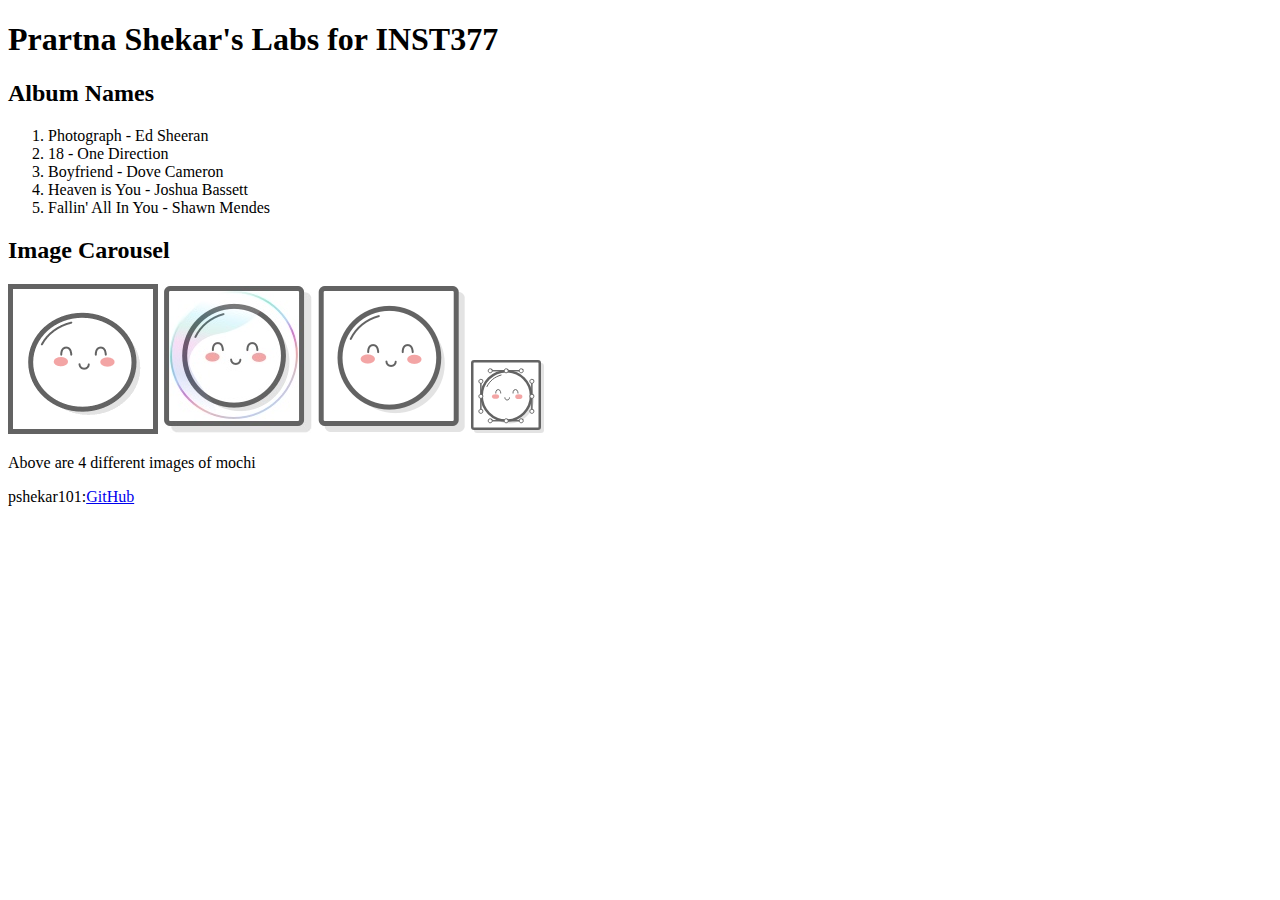
<file: client/lab_1/index.html>
<!DOCTYPE html>
<html lang="en">
<head>
  <meta charset="UTF-8">
  <meta http-equiv="X-UA-Compatible" content="IE=edge">
  <meta name="viewport" content="width=device-width, initial-scale=1.0">
  <title>Prartna Shekar's Lab</title>
</head>
  <body>
    <h1>Prartna Shekar's Labs for INST377</h1>
    <h2>Album Names</h2>
    <ol>
      <li>Photograph - Ed Sheeran</li>
      <li>18 - One Direction</li>
      <li>Boyfriend  - Dove Cameron</li>
      <li>Heaven is You - Joshua Bassett</li>
      <li>Fallin' All In You - Shawn Mendes</li>
    </ol>
    <h2>Image Carousel</h2> 
    <img src="images/images-4149f7/images/mochi.gif" alt="mochi bouncing gif">
    <img src="images/images-4149f7/images/mochi.jpg" alt="mochi inside a bubble">
    <img src="images/images-4149f7/images/mochi.png" alt="mochi picture" >
    <img src="images/images-4149f7/images/mochi.svg" alt="mochi in a frame" >
    <p>Above are 4 different images of mochi</p>
    <p>pshekar101:<a href= "https://github.com/pshekar101/INST377-Lab-Work">GitHub</a></p>
  </body>
</html>
</file>
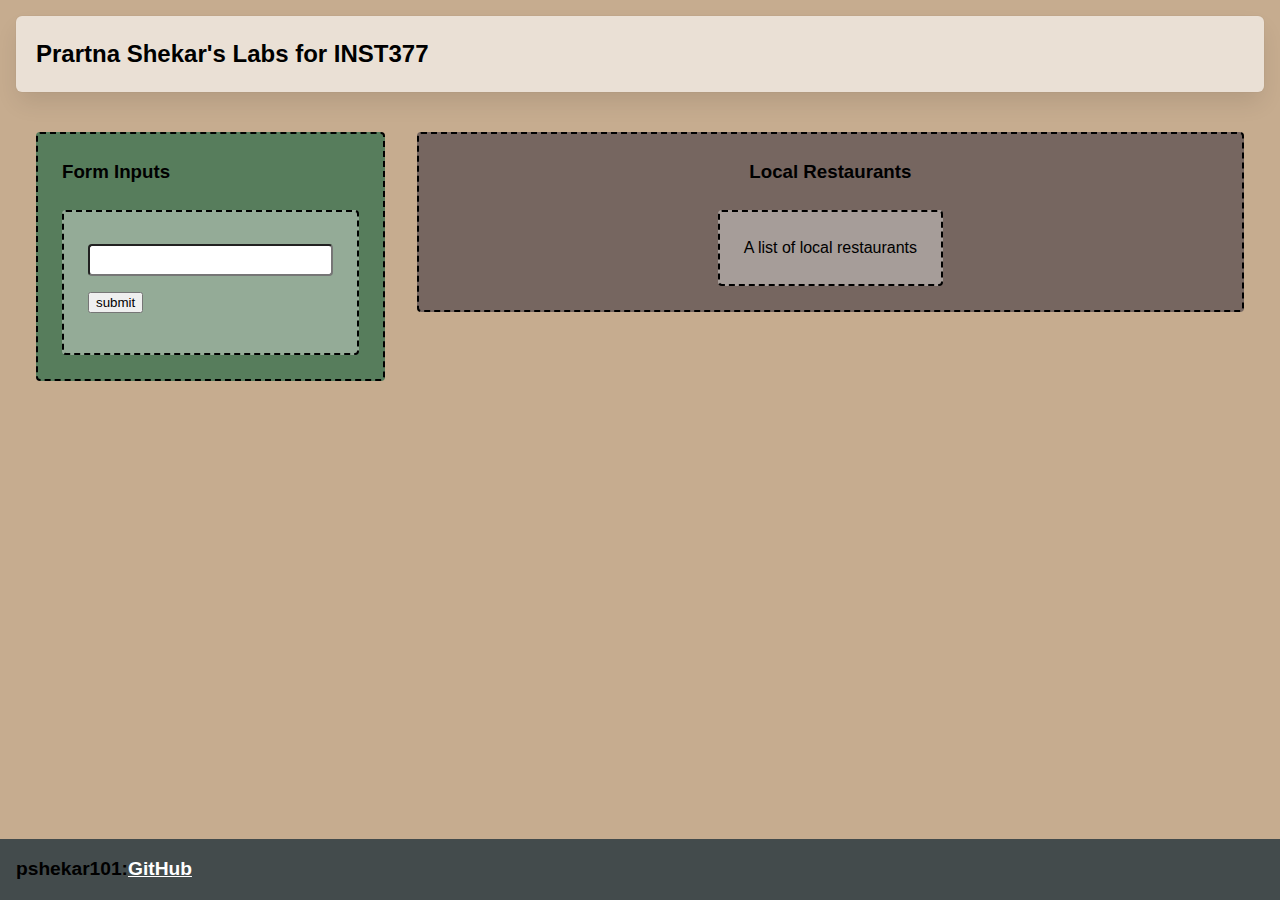
<file: client/lab_4/index.html>
<html lang="en">
  <head>
    <meta charset="UTF-8" />
    <meta http-equiv="X-UA-Compatible" content="IE=edge" />
    <meta name="viewport" content="width=device-width, initial-scale=1.0" />
    <title>Prartna Shekar's Labs for INST377</title>
    <link rel="stylesheet" href="style.css" />
  </head>
  <body>
    <div class="wrapper">
      <header class="header">
        <h1>Prartna Shekar's Labs for INST377</h1>
      </header>
      <div class="container">
        <div class="left_section box">
          <h3>Form Inputs</h3>
          <div class="box">
          <form action="https://data.princegeorgescountymd.gov/resource/umjn-t2iz.json">
            <label for="resto"></label><input type="text" id="resto" />
            <button type="submit">submit</button>
          </form>
        </div>
        </div>
        <div class="right_section box">
          <h3>Local Restaurants</h3>
          <div class="restaurant_list box"> A list of local restaurants</div>
        </div>
      </div>
      <div class="footer">
        <footer>pshekar101:<a href= "https://github.com/pshekar101/INST377-Lab-Work">GitHub</a></footer>
       </div>
    </div>
  </body>
</html>

<!-- Bring in your successful HTML/CSS from the Flexbox lab -->
<!-- Try typing 'doc' at the top of this file and pressing "tab" -->
<!-- if your development environment is set up correctly -->
<!-- the Emmett plugin will set this file up for you -->

<!-- Requirements -->
<!-- Your page will need a form in it with an 'action' to /api and a single text field with an id/name of "resto" -->
<!-- If you open /routes/apiRoutes and go to line 38 you will find the server side answer to your request! -->

<!-- This week doesn't have a script.js file in it, because you're focusing on HTML and CSS -->
</file>
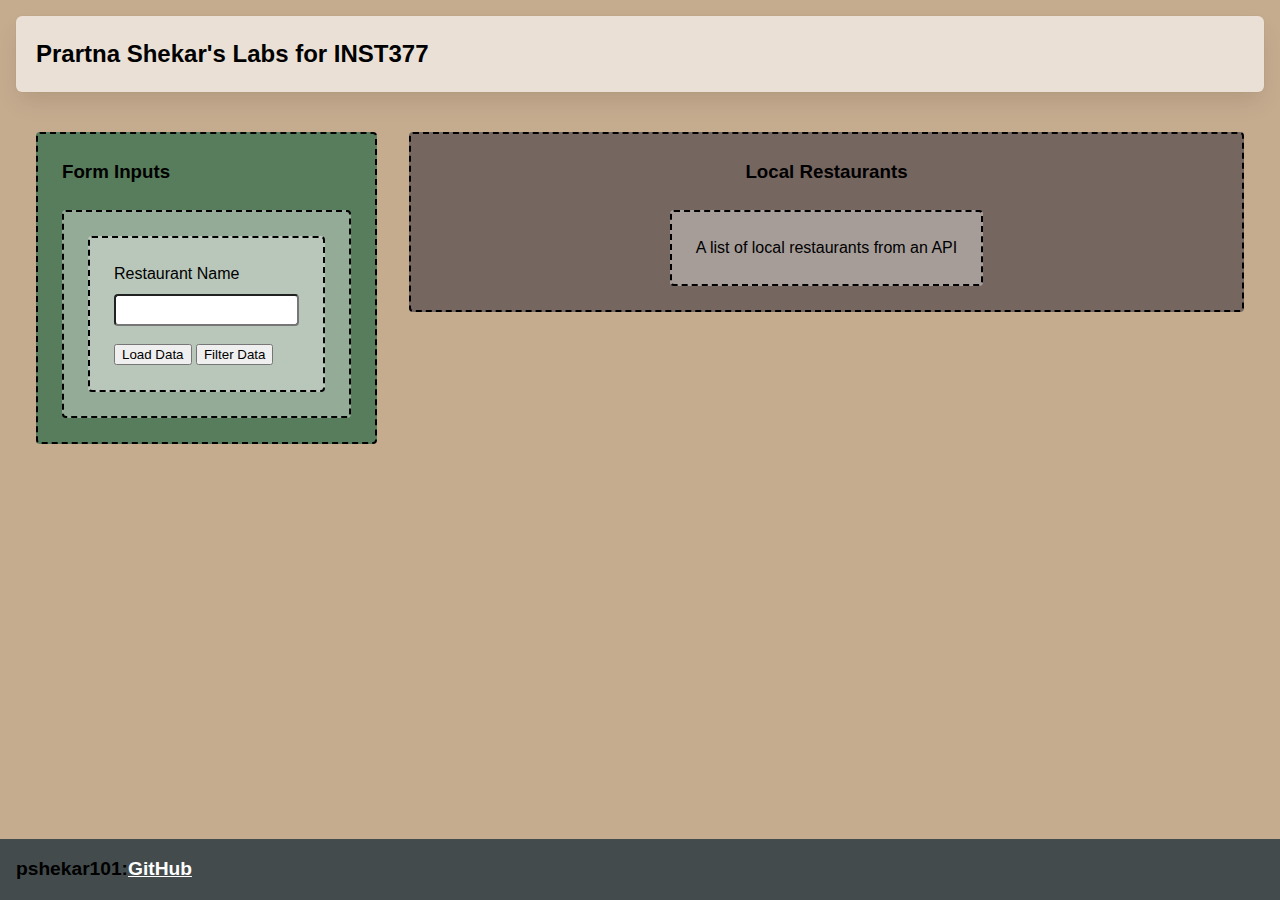
<file: client/lab_5/index.html>
<html lang="en">
  <head>
    <meta charset="UTF-8" />
    <meta http-equiv="X-UA-Compatible" content="IE=edge" />
    <meta name="viewport" content="width=device-width, initial-scale=1.0" />
    <title>Prartna Shekar's Labs for INST377</title>
    <link rel="stylesheet" href="style.css" />
  </head>
  <body>
    <div class="wrapper">
      <header class="header">
        <h1>Prartna Shekar's Labs for INST377</h1>
      </header>
      <div class="container">
        <div class="left_section box">
          <h3>Form Inputs</h3>
          <div class="box">
          <form 
          action="https://api.tvmaze.com/shows#9ZR2v5r0oEoXqWubVRNcX91IjkO987Fg"
          class="box main_form">
          <div>
            <label for="resto">Restaurant Name</label>
            <input type="text" id="resto" name="resto" />
          </div>
            <button type="submit">Load Data</button>
            <button type="button" class="filter_button">Filter Data</button>
          </form>
        </div>
        </div>
        <div class="right_section box">
          <h3>Local Restaurants</h3>
          <div class="restaurant_list box"> A list of local restaurants from an API</div>
        </div>
      </div>
      <div class="footer">
        <footer>pshekar101:<a href= "https://github.com/pshekar101/INST377-Lab-Work">GitHub</a></footer>
       </div>
    </div>
    <script src="./script.js"></script>
  </body>
</html>

<!-- Bring in your successful HTML/CSS from the Flexbox lab -->
<!-- Try typing 'doc' at the top of this file and pressing "tab" -->
<!-- if your development environment is set up correctly -->
<!-- the Emmett plugin will set this file up for you -->

<!-- Requirements -->
<!-- Your page will need a form in it with an 'action' to /api and a single text field with an id/name of "resto" -->
<!-- If you open /routes/apiRoutes and go to line 38 you will find the server side answer to your request! -->

<!-- This week doesn't have a script.js file in it, because you're focusing on HTML and CSS -->
</file>
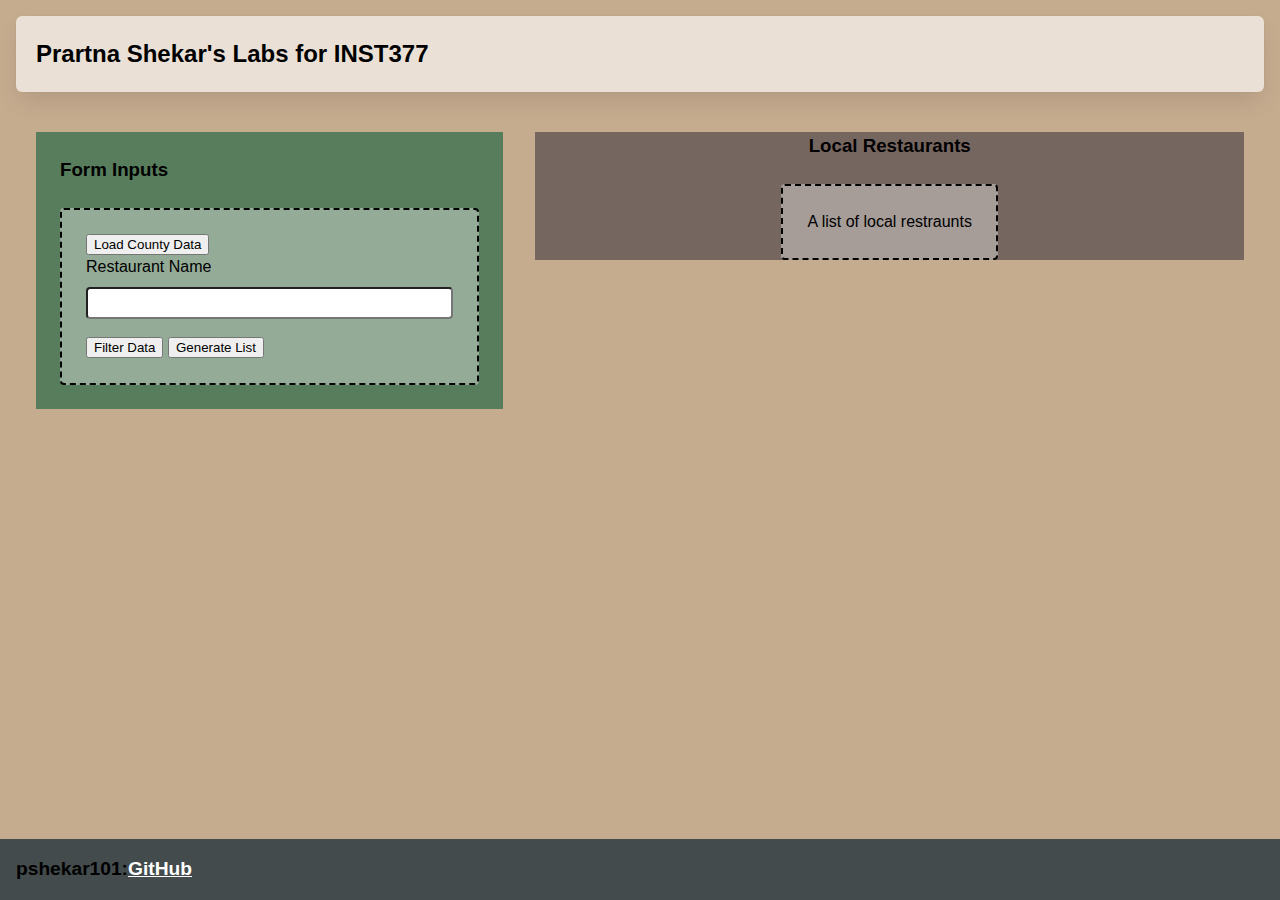
<file: client/lab_6/index.html>
<html lang="en">
  <head>
    <meta charset="UTF-8" />
    <meta http-equiv="X-UA-Compatible" content="IE=edge" />
    <meta name="viewport" content="width=device-width, initial-scale=1.0" />
    <title>Prartna Shekar's Labs for INST377</title>
    <link rel="stylesheet" href="style.css" />
  </head>
  <body>
    <div class="wrapper">
      <header class="header">
        <h1>Prartna Shekar's Labs for INST377</h1>
      </header>
      <div class="container">
        <div class="left_section">
          <h3>Form Inputs</h3>
          <form 
          action="https://data.princegeorgescountymd.gov/resource/umjn-t2iz.json"
          class="box main_form">
            <button type="button" id="data_load">Load County Data</button>
            <label for="resto">Restaurant Name</label>
            <input type="text" id="resto" name="resto">
            <button type="button" id="filter_button">Filter Data</button>
            <button type="button" id="generate"> Generate List</button>
            
          </form>
            </div>
        
        <div class="right_section">
          <h3>Local Restaurants</h3>
          <ol class="box" id="restaurant_list"> 
            A list of local restraunts
        </ol>
        <div class="lds-ellipsis" id="data_load_animation"><div></div><div></div><div></div><div></div></div>
        </div>
        </div>
    
      <div class="footer">
        <footer>pshekar101:<a href= "https://github.com/pshekar101/INST377-Lab-Work">GitHub</a></footer>
       </div>
    </div>
    <script src="./script.js"></script>
  </body>
</html>



<!--
    This is how to build the CSS-only load animation from loading.io    
    <div class="lds-ellipsis"><div></div><div></div><div></div><div></div></div>

    This is helpful for showing your client-side users when data is loading,
    since there's otherwise no sign your app is thinking about something!

    Try placing it at the same level in your element tree as your Submit button
-->
</file>
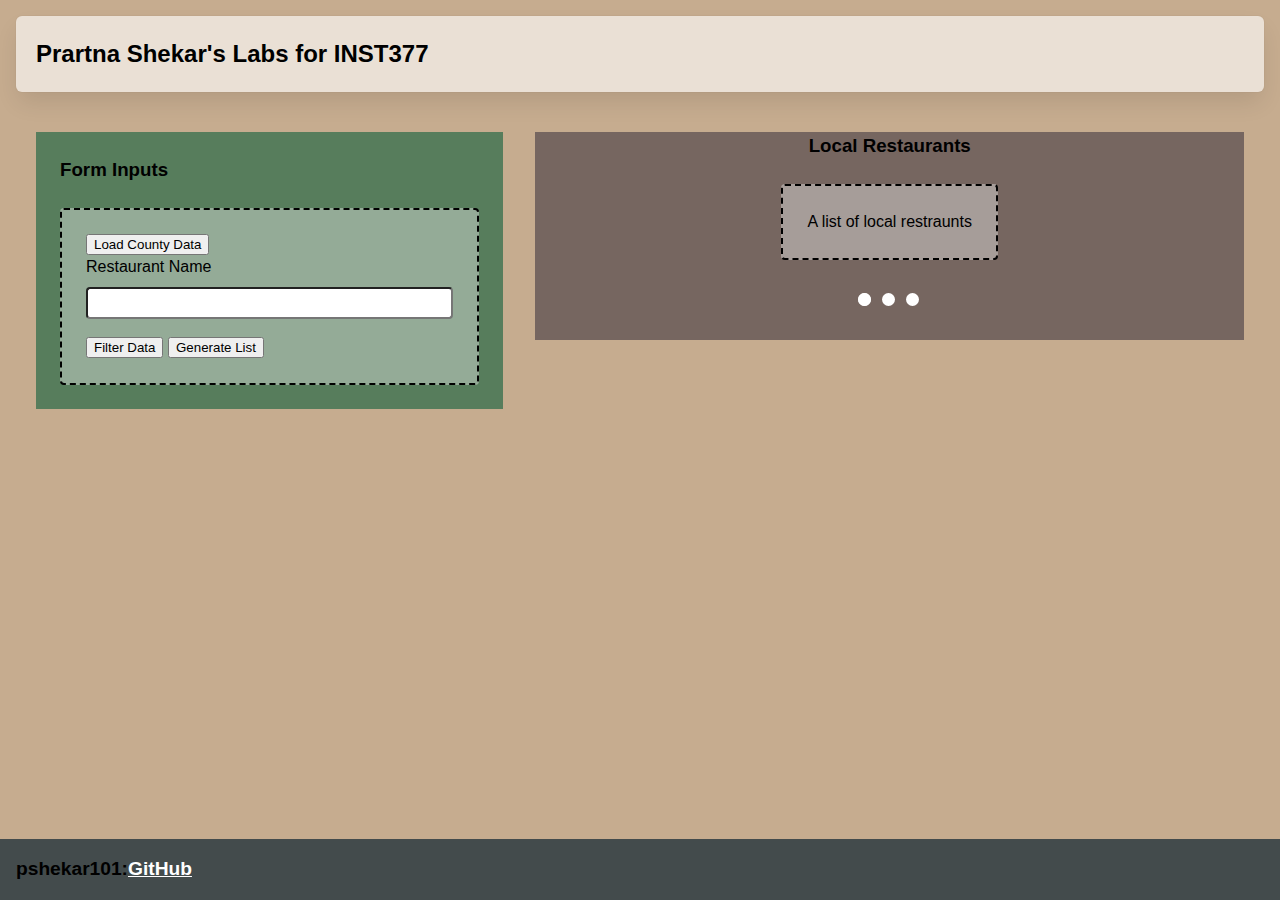
<file: client/lab_7/index.html>
<html lang="en">
  <head>
    <meta charset="UTF-8" />
    <meta http-equiv="X-UA-Compatible" content="IE=edge" />
    <meta name="viewport" content="width=device-width, initial-scale=1.0" />
    <title>Prartna Shekar's Labs for INST377</title>
    <link rel="stylesheet" href="style.css" />
  </head>
  <body>
    <div class="wrapper">
      <header class="header">
        <h1>Prartna Shekar's Labs for INST377</h1>
      </header>
      <div class="container">
        <div class="left_section">
          <h3>Form Inputs</h3>
          <form class="box main_form">
            <button type="button" id="data_load">Load County Data</button>
            <label for="resto">Restaurant Name</label>
            <input type="text" id="resto" name="resto">
            <button type="button" id="filter_button">Filter Data</button>
            <button type="button" id="generate"> Generate List</button>
            
          </form>
            </div>
        
        <div class="right_section">
          <h3>Local Restaurants</h3>
          <ol class="box" id="restaurant_list"> 
            A list of local restraunts
        </ol>
        <div class="lds-ellipsis" id="data_load_animation"><div></div><div></div><div></div><div></div></div>
        </div>
        </div>
    
      <div class="footer">
        <footer>pshekar101:<a href= "https://github.com/pshekar101/INST377-Lab-Work">GitHub</a></footer>
       </div>
    </div>
    <script src="./script.js"></script>
  </body>
</html>



<!--
    This is how to build the CSS-only load animation from loading.io    
    <div class="lds-ellipsis"><div></div><div></div><div></div><div></div></div>

    This is helpful for showing your client-side users when data is loading,
    since there's otherwise no sign your app is thinking about something!

    Try placing it at the same level in your element tree as your Submit button
-->
</file>
<file: client/lab_4/style.css>
* {
  box-sizing: border-box;
}

/* 
  These rules apply to actual HTML elements with no labelling!
  So: they style the tags directly
*/

html {
  background-color: #000000;
  font-size: 16px;
  min-width: 300px;
  overflow-x: hidden;
  overflow-y: scroll;

  /* these are specific to different browsers */
  -moz-osx-font-smoothing: grayscale;
  -webkit-font-smoothing: antialiased;
  text-rendering: optimizeLegibility;
  -webkit-text-size-adjust: 100%;
  -moz-text-size-adjust: 100%;
  text-size-adjust: 100%;
}

body {
  margin: 0;
  padding: 0;

  font-family: ‘Segoe UI’, Candara, ‘Bitstream Vera Sans’, ‘DejaVu Sans’, ‘Bitsream Vera Sans’, ‘Trebuchet MS’, Verdana, ‘Verdana Ref’, sans-serif;
  font-weight: 400;
  line-height: 1.5;
  background-color: rgb(198, 172, 143);
}


a {
  display: inline-block;
  text-decoration: none;
}

h2,h3 {
  margin:0;
  padding:0;
  padding-bottom:1.5rem;
}

form {
  accent-color: hsla(251, 98%, 21%, 0.481);
}

/*
  - These styles use 'class names'
  - You can apply them by using the 'class' attribute on your HTML
  - like this: <div class="wrapper">
  - note that the period vanishes there!
*/


.wrapper {
  min-height: 100vh;
  display: flex;
  flex-direction: column;
  margin: 0;
  flex: 1;
}

.container {
  margin: 0 20px;
  display: flex;
  justify-content: space-evenly;
  align-items: start;
  flex:1;
}

.header {
  padding-top: 1rem;
  padding-left: 1rem;
  padding-right: 1rem;
  padding-bottom: 1.5rem;
}


/*
  This rule implies that the H1 tag lives within another HTML tag
  It "inherits" some rules from the above
  Those rules won't apply to an h1 that's outside a block with the class of 'header'
*/

.header h1 {
  display: block;
  /* this will push other blocks out of the way */

  /* colors */
  background-color: #eae0d5;
  color: #000000;

  /* shapes */
  border-radius: 6px;
  font-size: 1.5rem;
  padding: 1.25rem;
  margin:0; /* removing the margin on h1 tags means the header pins to the top if we move */


  /* box-shadows are fancy */
  box-shadow: 0 0.5em 1em -0.125em rgb(10 10 10 / 10%), 0 0 0 1px rgb(10 10 10 / 2%);
}


/*
  Rules can be combined on a block to apply the 'cascade' in order
  So you can use two classnames in a single class attribute
  like: <div class="box section">

  Rules may combine in unexpected ways - remember that the LAST thing written in this file will have "priority"
  And will be what displays in your client
*/

.box {
  background-color: rgba(239, 239, 239, 0.40);
  border: 2px dashed;
  border-radius: 4px;

  width: fit-content;
  height:fit-content;
  padding: 1.5rem;
  margin: 0 auto;
}

.left_section {
  background-color: rgba(74, 120, 86, 0.9);
  flex: 0 1 auto;
  margin: 1rem;
  padding: 1.5rem;
}

.right_section {
  background-color: rgba(84, 73, 75, 0.7);
  flex: 1 2 auto;
  margin: 1rem;
  align-items: center;
  justify-content: center;
  display: flex;
  flex-direction: column;
}

/*
  This block is actually dependent on the "container" block having a flex set on it
  and the "wrapper" block displaying as a flex column with a "vertical height" (vh) of 100.
  That serves to cram the footer to the bottom of the page.
*/

.footer {
  flex-shrink: 0;
  padding: 1rem;
  background-color: rgba(34, 51, 59, 0.8);
  font-size: 1.2rem;
  font-weight: 600;
  flex-shrink:0;
}

.footer a {
  color: rgb(255, 255, 255);
  text-decoration: underline;
}

/*
  This is an example of a 'pseudoclass'
  In this instance, it says what to do if a mouse hovers over a link
  This is pretty desktop-specific, since there's no hover function on touchscreens
*/
.footer a:hover {
  /* Hue, saturation, luminosity, alpha */
  background-color: hsla(122, 89%, 31%, 0.462);
  /* red, green, blue, alpha */
  color: rgb(255, 255, 255);
  text-decoration: none;
}

.subtitle {
  color: rgba(0, 0, 0, 0.8);
  margin: 0px;
  margin-bottom: 5px;
}


/* Deploy this with images as direct "children" and the images should pop into shape */
.grid {
  display: flex;
  justify-content: space-evenly;
  flex-flow: wrap;
  width: 350px;
  height: 350px;
  margin: 0 auto;
}

.grid img {
  width: 150px;
  height: 150px;
}


/* Carousel */
div.carousel {
  max-width: 300px;
  overflow: hidden;
  text-align: center;
  display: flex;
  flex-direction: row;
  align-items: center;
  justify-content: space-between;
  margin: 0 auto;
  margin-bottom: 1rem;
}

.carousel .slides {
  display: flex;
  overflow-x: auto;
  scroll-snap-type: x mandatory;
  scroll-behavior: smooth;
  -webkit-overflow-scrolling: touch;
}

/* .carousel_item, */
.hidden {
  display: none;
}

.visible {
  display: block;
}

.carousel_item img {
  /* 
    Setting width, rather than max-width or min-width,
    means annoying pop-ins won't happen
    but it also means you need to format your images to be compatible
    or they will stretch weird

    - try a tall one and see what happens
    - change the height on a fixed image size and see what happens
    - now make sure that images are _always_ square
    - ... there's a reason crop tools are popular in image editors
   */
  width: 150px; 
}

.prev,
.next {
  border: none;
  margin: 2px;
  text-align: center;
  border-radius: 5px;
  font-weight: bold;
  height: 45px;
  padding: 10px;
  line-height: 0; /* This centers a button's text! */
  border: 2px solid rgb(99,99,99); /* shorthand for how to do a border */
}

.prev:focus,
.next:focus {
  margin: 0;
  /* Pick a good border colour and check out how it works with your buttons */
}

.prev:hover,
.next:hover {
  /* Pick a good background colour for your hover pseudoclass */
}


form input {
    /* This is a hack to make sure our boxes line up with one another nicely */
    width: 100%;
    width: -moz-available;          /* WebKit-based browsers will ignore this. */
    width: -webkit-fill-available;  /* Mozilla-based browsers will ignore this. */
    width: fill-available;

    /* here we are setting white space correctly */
    margin-bottom: 1rem;
    height: 2rem;
    border-radius: 4px;
  }

form label {
    width: 100%;
    width: -moz-available;          /* WebKit-based browsers will ignore this. */
    width: -webkit-fill-available;  /* Mozilla-based browsers will ignore this. */
    width: fill-available;
    align-items: flex-start;

    display: block; /* this turns the label text into a box we can set margins on */
    margin-bottom: 0.5rem;
  }

/* How To Write A Media Query For Small Screens */

@media only screen and (max-width: 736px){
    /* Rules in here will only apply when a screen is the correct size */
    /* check it out by using your developer tools to shrink your screen-size */
    .container {
      background-color: rgba(115, 151, 206, 0.647);
      flex-direction: column;
      justify-content: center;
      align-content: center;

    }
}
</file>
<file: client/lab_5/style.css>
* {
    box-sizing: border-box;
  }
  
  /* 
    These rules apply to actual HTML elements with no labelling!
    So: they style the tags directly
  */
  
  html {
    background-color: #000000;
    font-size: 16px;
    min-width: 300px;
    overflow-x: hidden;
    overflow-y: scroll;
  
    /* these are specific to different browsers */
    -moz-osx-font-smoothing: grayscale;
    -webkit-font-smoothing: antialiased;
    text-rendering: optimizeLegibility;
    -webkit-text-size-adjust: 100%;
    -moz-text-size-adjust: 100%;
    text-size-adjust: 100%;
  }
  
  body {
    margin: 0;
    padding: 0;
  
    font-family: ‘Segoe UI’, Candara, ‘Bitstream Vera Sans’, ‘DejaVu Sans’, ‘Bitsream Vera Sans’, ‘Trebuchet MS’, Verdana, ‘Verdana Ref’, sans-serif;
    font-weight: 400;
    line-height: 1.5;
    background-color: rgb(198, 172, 143);
  }
  
  
  a {
    display: inline-block;
    text-decoration: none;
  }
  
  h2,h3 {
    margin:0;
    padding:0;
    padding-bottom:1.5rem;
  }
  
  form {
    accent-color: hsla(251, 98%, 21%, 0.481);
  }
  
  /*
    - These styles use 'class names'
    - You can apply them by using the 'class' attribute on your HTML
    - like this: <div class="wrapper">
    - note that the period vanishes there!
  */
  
  
  .wrapper {
    min-height: 100vh;
    display: flex;
    flex-direction: column;
    margin: 0;
    flex: 1;
  }
  
  .container {
    margin: 0 20px;
    display: flex;
    justify-content: space-evenly;
    align-items: start;
    flex:1;
  }
  
  .header {
    padding-top: 1rem;
    padding-left: 1rem;
    padding-right: 1rem;
    padding-bottom: 1.5rem;
  }
  
  
  /*
    This rule implies that the H1 tag lives within another HTML tag
    It "inherits" some rules from the above
    Those rules won't apply to an h1 that's outside a block with the class of 'header'
  */
  
  .header h1 {
    display: block;
    /* this will push other blocks out of the way */
  
    /* colors */
    background-color: #eae0d5;
    color: #000000;
  
    /* shapes */
    border-radius: 6px;
    font-size: 1.5rem;
    padding: 1.25rem;
    margin:0; /* removing the margin on h1 tags means the header pins to the top if we move */
  
  
    /* box-shadows are fancy */
    box-shadow: 0 0.5em 1em -0.125em rgb(10 10 10 / 10%), 0 0 0 1px rgb(10 10 10 / 2%);
  }
  
  
  /*
    Rules can be combined on a block to apply the 'cascade' in order
    So you can use two classnames in a single class attribute
    like: <div class="box section">
  
    Rules may combine in unexpected ways - remember that the LAST thing written in this file will have "priority"
    And will be what displays in your client
  */
  
  .box {
    background-color: rgba(239, 239, 239, 0.40);
    border: 2px dashed;
    border-radius: 4px;
  
    width: fit-content;
    height:fit-content;
    padding: 1.5rem;
    margin: 0 auto;
  }
  
  .left_section {
    background-color: rgba(74, 120, 86, 0.9);
    flex: 0 1 auto;
    margin: 1rem;
    padding: 1.5rem;
  }
  
  .right_section {
    background-color: rgba(84, 73, 75, 0.7);
    flex: 1 2 auto;
    margin: 1rem;
    align-items: center;
    justify-content: center;
    display: flex;
    flex-direction: column;
  }
  
  /*
    This block is actually dependent on the "container" block having a flex set on it
    and the "wrapper" block displaying as a flex column with a "vertical height" (vh) of 100.
    That serves to cram the footer to the bottom of the page.
  */
  
  .footer {
    flex-shrink: 0;
    padding: 1rem;
    background-color: rgba(34, 51, 59, 0.8);
    font-size: 1.2rem;
    font-weight: 600;
    flex-shrink:0;
  }
  
  .footer a {
    color: rgb(255, 255, 255);
    text-decoration: underline;
  }
  
  /*
    This is an example of a 'pseudoclass'
    In this instance, it says what to do if a mouse hovers over a link
    This is pretty desktop-specific, since there's no hover function on touchscreens
  */
  .footer a:hover {
    /* Hue, saturation, luminosity, alpha */
    background-color: hsla(122, 89%, 31%, 0.462);
    /* red, green, blue, alpha */
    color: rgb(255, 255, 255);
    text-decoration: none;
  }
  
  .subtitle {
    color: rgba(0, 0, 0, 0.8);
    margin: 0px;
    margin-bottom: 5px;
  }
  
  
  /* Deploy this with images as direct "children" and the images should pop into shape */
  .grid {
    display: flex;
    justify-content: space-evenly;
    flex-flow: wrap;
    width: 350px;
    height: 350px;
    margin: 0 auto;
  }
  
  .grid img {
    width: 150px;
    height: 150px;
  }
  
  
  /* Carousel */
  div.carousel {
    max-width: 300px;
    overflow: hidden;
    text-align: center;
    display: flex;
    flex-direction: row;
    align-items: center;
    justify-content: space-between;
    margin: 0 auto;
    margin-bottom: 1rem;
  }
  
  .carousel .slides {
    display: flex;
    overflow-x: auto;
    scroll-snap-type: x mandatory;
    scroll-behavior: smooth;
    -webkit-overflow-scrolling: touch;
  }
  
  /* .carousel_item, */
  .hidden {
    display: none;
  }
  
  .visible {
    display: block;
  }
  
  .carousel_item img {
    /* 
      Setting width, rather than max-width or min-width,
      means annoying pop-ins won't happen
      but it also means you need to format your images to be compatible
      or they will stretch weird
  
      - try a tall one and see what happens
      - change the height on a fixed image size and see what happens
      - now make sure that images are _always_ square
      - ... there's a reason crop tools are popular in image editors
     */
    width: 150px; 
  }
  
  .prev,
  .next {
    border: none;
    margin: 2px;
    text-align: center;
    border-radius: 5px;
    font-weight: bold;
    height: 45px;
    padding: 10px;
    line-height: 0; /* This centers a button's text! */
    border: 2px solid rgb(99,99,99); /* shorthand for how to do a border */
  }
  
  .prev:focus,
  .next:focus {
    margin: 0;
    /* Pick a good border colour and check out how it works with your buttons */
  }
  
  .prev:hover,
  .next:hover {
    /* Pick a good background colour for your hover pseudoclass */
  }
  
  
  form input {
      /* This is a hack to make sure our boxes line up with one another nicely */
      width: 100%;
      width: -moz-available;          /* WebKit-based browsers will ignore this. */
      width: -webkit-fill-available;  /* Mozilla-based browsers will ignore this. */
      width: fill-available;
  
      /* here we are setting white space correctly */
      margin-bottom: 1rem;
      height: 2rem;
      border-radius: 4px;
    }
  
  form label {
      width: 100%;
      width: -moz-available;          /* WebKit-based browsers will ignore this. */
      width: -webkit-fill-available;  /* Mozilla-based browsers will ignore this. */
      width: fill-available;
      align-items: flex-start;
  
      display: block; /* this turns the label text into a box we can set margins on */
      margin-bottom: 0.5rem;
    }
  
  /* How To Write A Media Query For Small Screens */
  
  @media only screen and (max-width: 736px){
      /* Rules in here will only apply when a screen is the correct size */
      /* check it out by using your developer tools to shrink your screen-size */
      .container {
        background-color: rgba(115, 151, 206, 0.647);
        flex-direction: column;
        justify-content: center;
        align-content: center;
  
      }
  }





















/* CSS instructions for Lab 5 */
/* Bring in your successful CSS from week 4 */
/*
    Add a flexbox class that will keep two buttons nicely styled next to one another
    under your HTML form and input field
 */
</file>
<file: client/lab_6/style.css>
* {
  box-sizing: border-box;
}

/* 
  These rules apply to actual HTML elements with no labelling!
  So: they style the tags directly
*/

html {
  background-color: #000000;
  font-size: 16px;
  min-width: 300px;
  overflow-x: hidden;
  overflow-y: scroll;

  /* these are specific to different browsers */
  -moz-osx-font-smoothing: grayscale;
  -webkit-font-smoothing: antialiased;
  text-rendering: optimizeLegibility;
  -webkit-text-size-adjust: 100%;
  -moz-text-size-adjust: 100%;
  text-size-adjust: 100%;
}

body {
  margin: 0;
  padding: 0;

  font-family: ‘Segoe UI’, Candara, ‘Bitstream Vera Sans’, ‘DejaVu Sans’, ‘Bitsream Vera Sans’, ‘Trebuchet MS’, Verdana, ‘Verdana Ref’, sans-serif;
  font-weight: 400;
  line-height: 1.5;
  background-color: rgb(198, 172, 143);
}


a {
  display: inline-block;
  text-decoration: none;
}

h2,h3 {
  margin:0;
  padding:0;
  padding-bottom:1.5rem;
}

form {
  accent-color: hsla(251, 98%, 21%, 0.481);
}

/*
  - These styles use 'class names'
  - You can apply them by using the 'class' attribute on your HTML
  - like this: <div class="wrapper">
  - note that the period vanishes there!
*/


.wrapper {
  min-height: 100vh;
  display: flex;
  flex-direction: column;
  margin: 0;
  flex: 1;
}

.container {
  margin: 0 20px;
  display: flex;
  justify-content: space-evenly;
  align-items: start;
  flex:1;
}

.header {
  padding-top: 1rem;
  padding-left: 1rem;
  padding-right: 1rem;
  padding-bottom: 1.5rem;
}


/*
  This rule implies that the H1 tag lives within another HTML tag
  It "inherits" some rules from the above
  Those rules won't apply to an h1 that's outside a block with the class of 'header'
*/

.header h1 {
  display: block;
  /* this will push other blocks out of the way */

  /* colors */
  background-color: #eae0d5;
  color: #000000;

  /* shapes */
  border-radius: 6px;
  font-size: 1.5rem;
  padding: 1.25rem;
  margin:0; /* removing the margin on h1 tags means the header pins to the top if we move */


  /* box-shadows are fancy */
  box-shadow: 0 0.5em 1em -0.125em rgb(10 10 10 / 10%), 0 0 0 1px rgb(10 10 10 / 2%);
}


/*
  Rules can be combined on a block to apply the 'cascade' in order
  So you can use two classnames in a single class attribute
  like: <div class="box section">

  Rules may combine in unexpected ways - remember that the LAST thing written in this file will have "priority"
  And will be what displays in your client
*/

.box {
  background-color: rgba(239, 239, 239, 0.40);
  border: 2px dashed;
  border-radius: 4px;

  width: fit-content;
  height:fit-content;
  padding: 1.5rem;
  margin: 0 auto;
}

.left_section {
  background-color: rgba(74, 120, 86, 0.9);
  flex: 0 1 auto;
  margin: 1rem;
  padding: 1.5rem;
}

.right_section {
  background-color: rgba(84, 73, 75, 0.7);
  flex: 1 2 auto;
  margin: 1rem;
  align-items: center;
  justify-content: center;
  display: flex;
  flex-direction: column;
}

/*
  This block is actually dependent on the "container" block having a flex set on it
  and the "wrapper" block displaying as a flex column with a "vertical height" (vh) of 100.
  That serves to cram the footer to the bottom of the page.
*/

.footer {
  flex-shrink: 0;
  padding: 1rem;
  background-color: rgba(34, 51, 59, 0.8);
  font-size: 1.2rem;
  font-weight: 600;
  flex-shrink:0;
}

.footer a {
  color: rgb(255, 255, 255);
  text-decoration: underline;
}

/*
  This is an example of a 'pseudoclass'
  In this instance, it says what to do if a mouse hovers over a link
  This is pretty desktop-specific, since there's no hover function on touchscreens
*/
.footer a:hover {
  /* Hue, saturation, luminosity, alpha */
  background-color: hsla(122, 89%, 31%, 0.462);
  /* red, green, blue, alpha */
  color: rgb(255, 255, 255);
  text-decoration: none;
}

.subtitle {
  color: rgba(0, 0, 0, 0.8);
  margin: 0px;
  margin-bottom: 5px;
}


/* Deploy this with images as direct "children" and the images should pop into shape */
.grid {
  display: flex;
  justify-content: space-evenly;
  flex-flow: wrap;
  width: 350px;
  height: 350px;
  margin: 0 auto;
}

.grid img {
  width: 150px;
  height: 150px;
}


/* Carousel */
div.carousel {
  max-width: 300px;
  overflow: hidden;
  text-align: center;
  display: flex;
  flex-direction: row;
  align-items: center;
  justify-content: space-between;
  margin: 0 auto;
  margin-bottom: 1rem;
}

.carousel .slides {
  display: flex;
  overflow-x: auto;
  scroll-snap-type: x mandatory;
  scroll-behavior: smooth;
  -webkit-overflow-scrolling: touch;
}

/* .carousel_item, */
.hidden {
  display: none;
}

.visible {
  display: block;
}

.carousel_item img {
  /* 
    Setting width, rather than max-width or min-width,
    means annoying pop-ins won't happen
    but it also means you need to format your images to be compatible
    or they will stretch weird

    - try a tall one and see what happens
    - change the height on a fixed image size and see what happens
    - now make sure that images are _always_ square
    - ... there's a reason crop tools are popular in image editors
   */
  width: 150px; 
}

.prev,
.next {
  border: none;
  margin: 2px;
  text-align: center;
  border-radius: 5px;
  font-weight: bold;
  height: 45px;
  padding: 10px;
  line-height: 0; /* This centers a button's text! */
  border: 2px solid rgb(99,99,99); /* shorthand for how to do a border */
}

.prev:focus,
.next:focus {
  margin: 0;
  /* Pick a good border colour and check out how it works with your buttons */
}

.prev:hover,
.next:hover {
  /* Pick a good background colour for your hover pseudoclass */
}


form input {
    /* This is a hack to make sure our boxes line up with one another nicely */
    width: 100%;
    width: -moz-available;          /* WebKit-based browsers will ignore this. */
    width: -webkit-fill-available;  /* Mozilla-based browsers will ignore this. */
    width: fill-available;

    /* here we are setting white space correctly */
    margin-bottom: 1rem;
    height: 2rem;
    border-radius: 4px;
  }

form label {
    width: 100%;
    width: -moz-available;          /* WebKit-based browsers will ignore this. */
    width: -webkit-fill-available;  /* Mozilla-based browsers will ignore this. */
    width: fill-available;
    align-items: flex-start;

    display: block; /* this turns the label text into a box we can set margins on */
    margin-bottom: 0.5rem;
  }

/* How To Write A Media Query For Small Screens */

@media only screen and (max-width: 736px){
    /* Rules in here will only apply when a screen is the correct size */
    /* check it out by using your developer tools to shrink your screen-size */
    .container {
      background-color: rgba(115, 151, 206, 0.647);
      flex-direction: column;
      justify-content: center;
      align-content: center;

    }
}


.lds-ellipsis {
    display: inline-block;
    position: relative;
    width: 80px;
    height: 80px;
  }
  .lds-ellipsis div {
    position: absolute;
    top: 33px;
    width: 13px;
    height: 13px;
    border-radius: 50%;
    background: #fff;
    animation-timing-function: cubic-bezier(0, 1, 1, 0);
  }
  .lds-ellipsis div:nth-child(1) {
    left: 8px;
    animation: lds-ellipsis1 0.6s infinite;
  }
  .lds-ellipsis div:nth-child(2) {
    left: 8px;
    animation: lds-ellipsis2 0.6s infinite;
  }
  .lds-ellipsis div:nth-child(3) {
    left: 32px;
    animation: lds-ellipsis2 0.6s infinite;
  }
  .lds-ellipsis div:nth-child(4) {
    left: 56px;
    animation: lds-ellipsis3 0.6s infinite;
  }
  @keyframes lds-ellipsis1 {
    0% {
      transform: scale(0);
    }
    100% {
      transform: scale(1);
    }
  }
  @keyframes lds-ellipsis3 {
    0% {
      transform: scale(1);
    }
    100% {
      transform: scale(0);
    }
  }
  @keyframes lds-ellipsis2 {
    0% {
      transform: translate(0, 0);
    }
    100% {
      transform: translate(24px, 0);
    }
  }
</file>
<file: client/lab_7/style.css>
* {
    box-sizing: border-box;
  }
  
  /* 
    These rules apply to actual HTML elements with no labelling!
    So: they style the tags directly
  */
  
  html {
    background-color: #000000;
    font-size: 16px;
    min-width: 300px;
    overflow-x: hidden;
    overflow-y: scroll;
  
    /* these are specific to different browsers */
    -moz-osx-font-smoothing: grayscale;
    -webkit-font-smoothing: antialiased;
    text-rendering: optimizeLegibility;
    -webkit-text-size-adjust: 100%;
    -moz-text-size-adjust: 100%;
    text-size-adjust: 100%;
  }
  
  body {
    margin: 0;
    padding: 0;
  
    font-family: ‘Segoe UI’, Candara, ‘Bitstream Vera Sans’, ‘DejaVu Sans’, ‘Bitsream Vera Sans’, ‘Trebuchet MS’, Verdana, ‘Verdana Ref’, sans-serif;
    font-weight: 400;
    line-height: 1.5;
    background-color: rgb(198, 172, 143);
  }
  
  
  a {
    display: inline-block;
    text-decoration: none;
  }
  
  h2,h3 {
    margin:0;
    padding:0;
    padding-bottom:1.5rem;
  }
  
  form {
    accent-color: hsla(251, 98%, 21%, 0.481);
  }
  
  /*
    - These styles use 'class names'
    - You can apply them by using the 'class' attribute on your HTML
    - like this: <div class="wrapper">
    - note that the period vanishes there!
  */
  
  
  .wrapper {
    min-height: 100vh;
    display: flex;
    flex-direction: column;
    margin: 0;
    flex: 1;
  }
  
  .container {
    margin: 0 20px;
    display: flex;
    justify-content: space-evenly;
    align-items: start;
    flex:1;
  }
  
  .header {
    padding-top: 1rem;
    padding-left: 1rem;
    padding-right: 1rem;
    padding-bottom: 1.5rem;
  }
  
  
  /*
    This rule implies that the H1 tag lives within another HTML tag
    It "inherits" some rules from the above
    Those rules won't apply to an h1 that's outside a block with the class of 'header'
  */
  
  .header h1 {
    display: block;
    /* this will push other blocks out of the way */
  
    /* colors */
    background-color: #eae0d5;
    color: #000000;
  
    /* shapes */
    border-radius: 6px;
    font-size: 1.5rem;
    padding: 1.25rem;
    margin:0; /* removing the margin on h1 tags means the header pins to the top if we move */
  
  
    /* box-shadows are fancy */
    box-shadow: 0 0.5em 1em -0.125em rgb(10 10 10 / 10%), 0 0 0 1px rgb(10 10 10 / 2%);
  }
  
  
  /*
    Rules can be combined on a block to apply the 'cascade' in order
    So you can use two classnames in a single class attribute
    like: <div class="box section">
  
    Rules may combine in unexpected ways - remember that the LAST thing written in this file will have "priority"
    And will be what displays in your client
  */
  
  .box {
    background-color: rgba(239, 239, 239, 0.40);
    border: 2px dashed;
    border-radius: 4px;
  
    width: fit-content;
    height:fit-content;
    padding: 1.5rem;
    margin: 0 auto;
  }
  
  .left_section {
    background-color: rgba(74, 120, 86, 0.9);
    flex: 0 1 auto;
    margin: 1rem;
    padding: 1.5rem;
  }
  
  .right_section {
    background-color: rgba(84, 73, 75, 0.7);
    flex: 1 2 auto;
    margin: 1rem;
    align-items: center;
    justify-content: center;
    display: flex;
    flex-direction: column;
  }
  
  /*
    This block is actually dependent on the "container" block having a flex set on it
    and the "wrapper" block displaying as a flex column with a "vertical height" (vh) of 100.
    That serves to cram the footer to the bottom of the page.
  */
  
  .footer {
    flex-shrink: 0;
    padding: 1rem;
    background-color: rgba(34, 51, 59, 0.8);
    font-size: 1.2rem;
    font-weight: 600;
    flex-shrink:0;
  }
  
  .footer a {
    color: rgb(255, 255, 255);
    text-decoration: underline;
  }
  
  /*
    This is an example of a 'pseudoclass'
    In this instance, it says what to do if a mouse hovers over a link
    This is pretty desktop-specific, since there's no hover function on touchscreens
  */
  .footer a:hover {
    /* Hue, saturation, luminosity, alpha */
    background-color: hsla(122, 89%, 31%, 0.462);
    /* red, green, blue, alpha */
    color: rgb(255, 255, 255);
    text-decoration: none;
  }
  
  .subtitle {
    color: rgba(0, 0, 0, 0.8);
    margin: 0px;
    margin-bottom: 5px;
  }
  
  
  /* Deploy this with images as direct "children" and the images should pop into shape */
  .grid {
    display: flex;
    justify-content: space-evenly;
    flex-flow: wrap;
    width: 350px;
    height: 350px;
    margin: 0 auto;
  }
  
  .grid img {
    width: 150px;
    height: 150px;
  }
  
  
  /* Carousel */
  div.carousel {
    max-width: 300px;
    overflow: hidden;
    text-align: center;
    display: flex;
    flex-direction: row;
    align-items: center;
    justify-content: space-between;
    margin: 0 auto;
    margin-bottom: 1rem;
  }
  
  .carousel .slides {
    display: flex;
    overflow-x: auto;
    scroll-snap-type: x mandatory;
    scroll-behavior: smooth;
    -webkit-overflow-scrolling: touch;
  }
  
  /* .carousel_item, */
  .hidden {
    display: none;
  }
  
  .visible {
    display: block;
  }
  
  .carousel_item img {
    /* 
      Setting width, rather than max-width or min-width,
      means annoying pop-ins won't happen
      but it also means you need to format your images to be compatible
      or they will stretch weird
  
      - try a tall one and see what happens
      - change the height on a fixed image size and see what happens
      - now make sure that images are _always_ square
      - ... there's a reason crop tools are popular in image editors
     */
    width: 150px; 
  }
  
  .prev,
  .next {
    border: none;
    margin: 2px;
    text-align: center;
    border-radius: 5px;
    font-weight: bold;
    height: 45px;
    padding: 10px;
    line-height: 0; /* This centers a button's text! */
    border: 2px solid rgb(99,99,99); /* shorthand for how to do a border */
  }
  
  .prev:focus,
  .next:focus {
    margin: 0;
    /* Pick a good border colour and check out how it works with your buttons */
  }
  
  .prev:hover,
  .next:hover {
    /* Pick a good background colour for your hover pseudoclass */
  }
  
  
  form input {
      /* This is a hack to make sure our boxes line up with one another nicely */
      width: 100%;
      width: -moz-available;          /* WebKit-based browsers will ignore this. */
      width: -webkit-fill-available;  /* Mozilla-based browsers will ignore this. */
      width: fill-available;
  
      /* here we are setting white space correctly */
      margin-bottom: 1rem;
      height: 2rem;
      border-radius: 4px;
    }
  
  form label {
      width: 100%;
      width: -moz-available;          /* WebKit-based browsers will ignore this. */
      width: -webkit-fill-available;  /* Mozilla-based browsers will ignore this. */
      width: fill-available;
      align-items: flex-start;
  
      display: block; /* this turns the label text into a box we can set margins on */
      margin-bottom: 0.5rem;
    }
  
  /* How To Write A Media Query For Small Screens */
  
  @media only screen and (max-width: 736px){
      /* Rules in here will only apply when a screen is the correct size */
      /* check it out by using your developer tools to shrink your screen-size */
      .container {
        background-color: rgba(115, 151, 206, 0.647);
        flex-direction: column;
        justify-content: center;
        align-content: center;
  
      }
  }
  
  
  .lds-ellipsis {
      display: inline-block;
      position: relative;
      width: 80px;
      height: 80px;
    }
    .lds-ellipsis div {
      position: absolute;
      top: 33px;
      width: 13px;
      height: 13px;
      border-radius: 50%;
      background: #fff;
      animation-timing-function: cubic-bezier(0, 1, 1, 0);
    }
    .lds-ellipsis div:nth-child(1) {
      left: 8px;
      animation: lds-ellipsis1 0.6s infinite;
    }
    .lds-ellipsis div:nth-child(2) {
      left: 8px;
      animation: lds-ellipsis2 0.6s infinite;
    }
    .lds-ellipsis div:nth-child(3) {
      left: 32px;
      animation: lds-ellipsis2 0.6s infinite;
    }
    .lds-ellipsis div:nth-child(4) {
      left: 56px;
      animation: lds-ellipsis3 0.6s infinite;
    }
    @keyframes lds-ellipsis1 {
      0% {
        transform: scale(0);
      }
      100% {
        transform: scale(1);
      }
    }
    @keyframes lds-ellipsis3 {
      0% {
        transform: scale(1);
      }
      100% {
        transform: scale(0);
      }
    }
    @keyframes lds-ellipsis2 {
      0% {
        transform: translate(0, 0);
      }
      100% {
        transform: translate(24px, 0);
      }
    }
</file>
